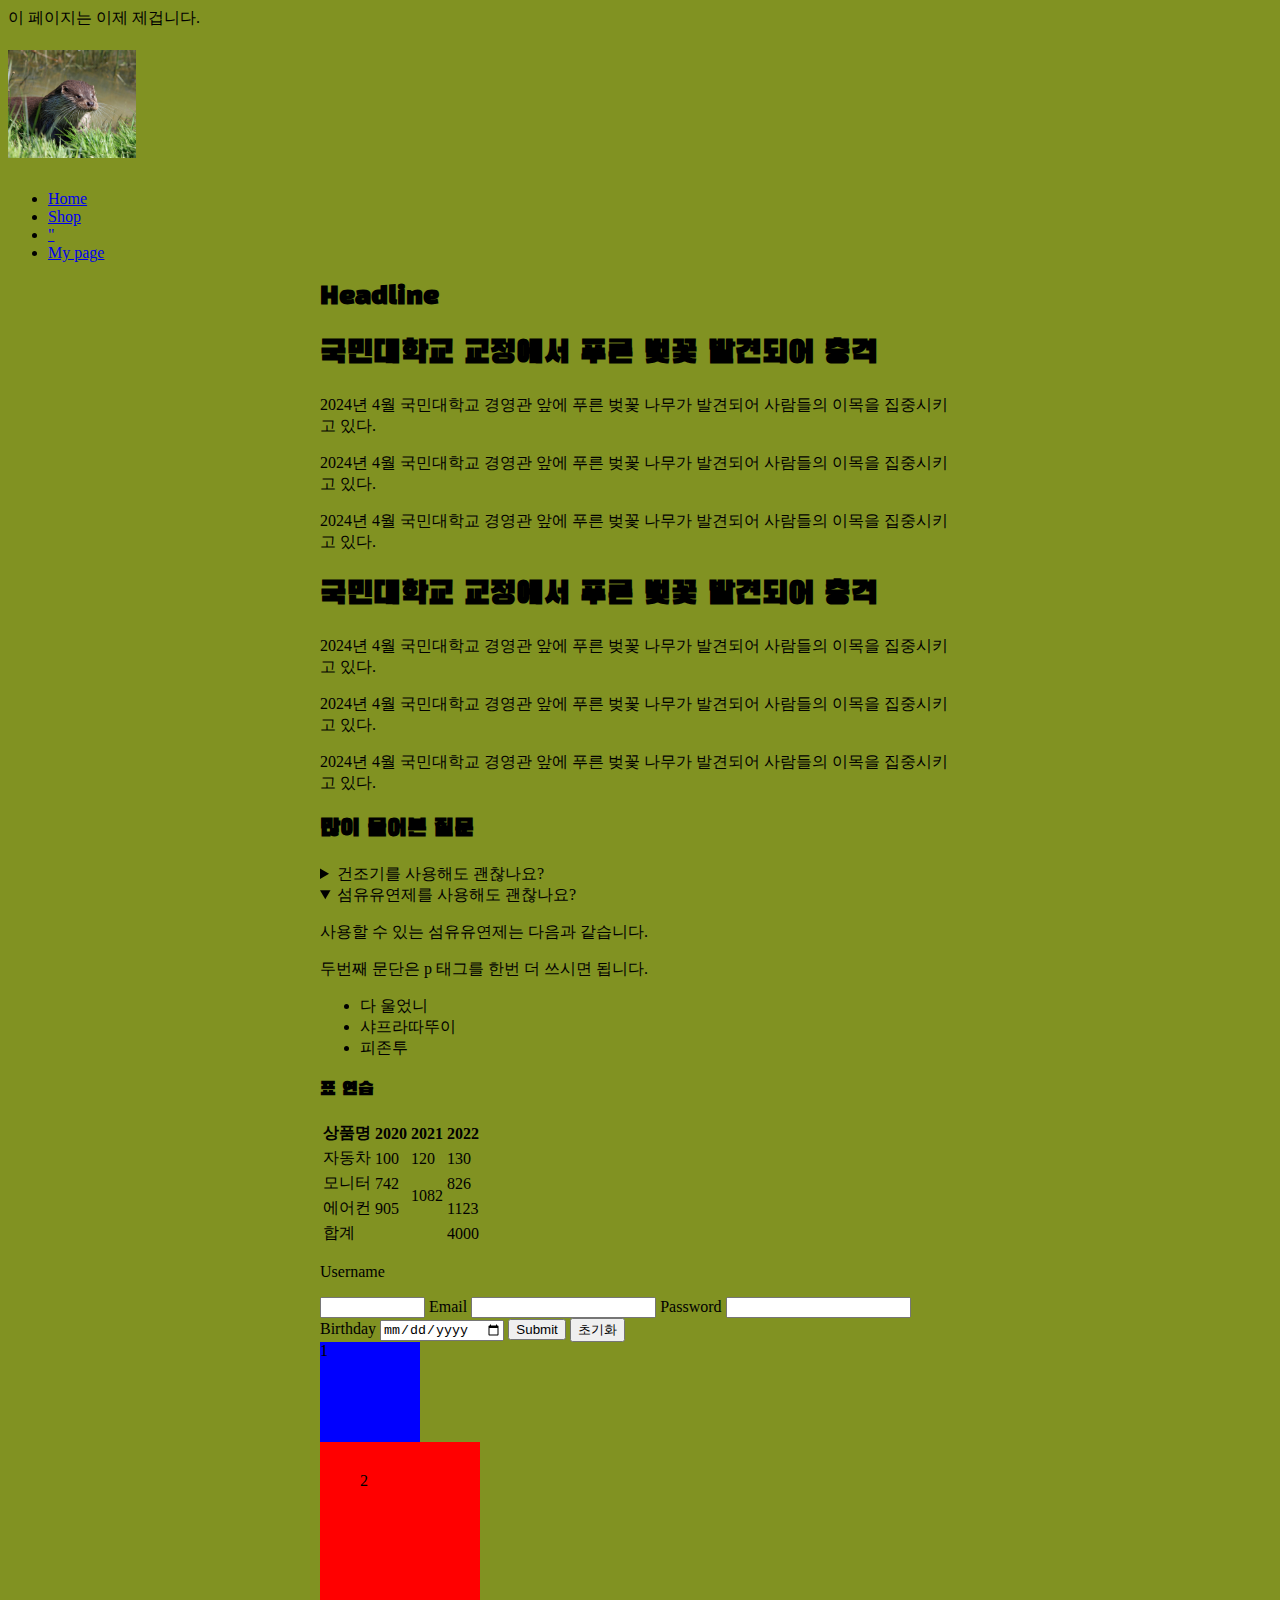
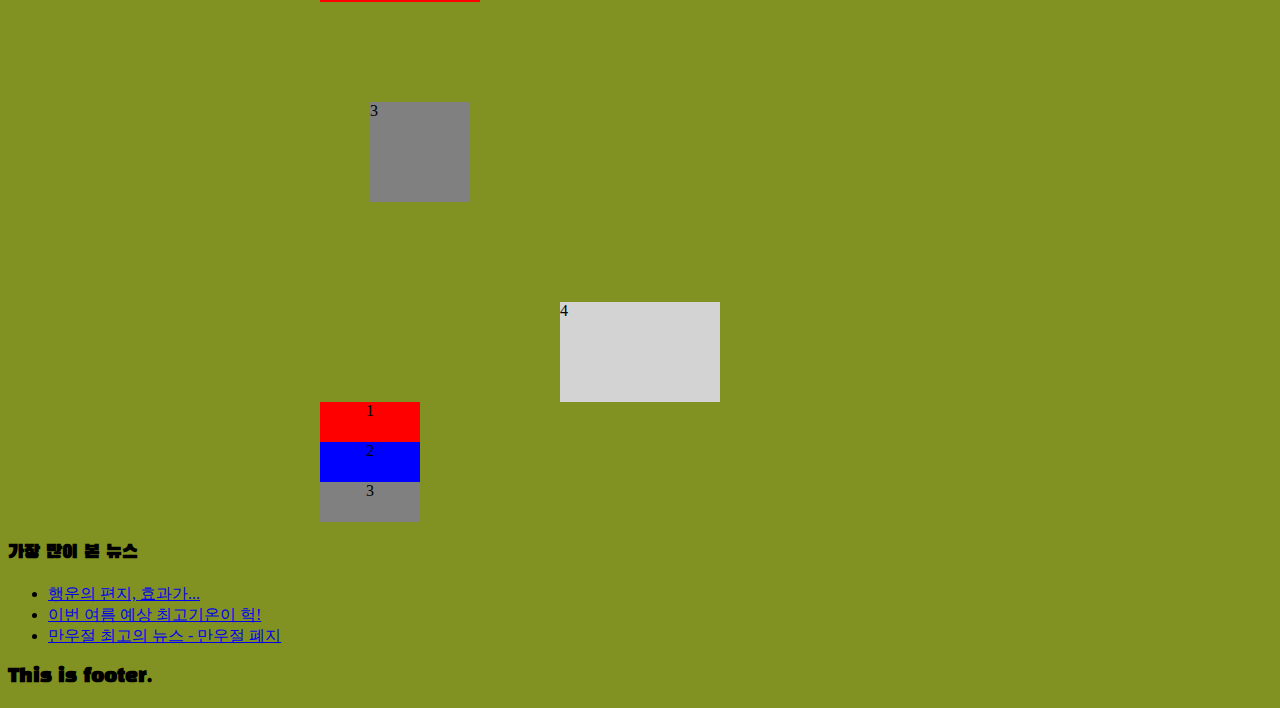
<file: index.html>
<!DOCTYPE html>
<html lang="ko">
  <head>
    <meta charset="utf-8">
    <meta name="viewport" content="width=device-width, initial-scale=1.0">

    <!-- css, js files -->
    <link href="style.css" rel="stylesheet" type="text/css">
    <style>
      body {
        background-color: #299851;
      }
    </style>
    <link rel="preconnect" href="https://fonts.googleapis.com">
    <link rel="preconnect" href="https://fonts.gstatic.com" crossorigin>
    <link href="https://fonts.googleapis.com/css2?family=Black+Han+Sans&display=swap" rel="stylesheet">
    <script src="script.js"></script>
  </head>
  <body style="background-color: #819222;">
    <header>
      <div id="main-logo">
        <h1>
          <img src="otter.jpg" width="128"/>
        </h1>
      </div>
      <nav>
        <ul>
          <li><a href="/">Home</a></li>
          <li><a href="html_pratice.html">Shop</a></li>
          <li><a href="best_practice.html">"</li>
          <li><a href="https://www.google.com/" target="_blank">My page</a></li>
        </ul>
      </nav>
    </header>
    <main style="width:640px; margin: 0 auto;">
      <section>
        <h2>Headline</h2>
        <article id="article1">
          <h1>국민대학교 교정에서 푸른 벚꽃 발견되어 충격</h1>
          <p>2024년 4월 국민대학교 경영관 앞에 푸른 벚꽃 나무가 발견되어 사람들의 이목을 집중시키고 있다.</p>
          <p>2024년 4월 국민대학교 경영관 앞에 푸른 벚꽃 나무가 발견되어 사람들의 이목을 집중시키고 있다.</p>
          <p>2024년 4월 국민대학교 경영관 앞에 푸른 벚꽃 나무가 발견되어 사람들의 이목을 집중시키고 있다.</p>
        </article>
        <article id="article2">
          <h1>국민대학교 교정에서 푸른 벚꽃 발견되어 충격</h1>
          <p>2024년 4월 국민대학교 경영관 앞에 푸른 벚꽃 나무가 발견되어 사람들의 이목을 집중시키고 있다.</p>
          <p>2024년 4월 국민대학교 경영관 앞에 푸른 벚꽃 나무가 발견되어 사람들의 이목을 집중시키고 있다.</p>
          <p>2024년 4월 국민대학교 경영관 앞에 푸른 벚꽃 나무가 발견되어 사람들의 이목을 집중시키고 있다.</p>
        </article>
      </section>
      
      <section>
        <h2>많이 물어본 질문</h2>
        <details>
          <summary>건조기를 사용해도 괜찮나요?</summary>
          <p>해당 의류는 고온의 조건에서 변형이 일어날 수 있습니다.</p>
        </details>
        <details open>
          <summary>섬유유연제를 사용해도 괜찮나요?</summary>
          <p>사용할 수 있는 섬유유연제는 다음과 같습니다.</p>
          <p>두번째 문단은 p 태그를 한번 더 쓰시면 됩니다.</p>
          <ul>
            <li>다 울었니</li>
            <li>샤프라따뚜이</li>
            <li>피존투</li>
          </ul>
        </details>
      </section>
      <section>
        <h3>표 연습</h3>
        <table>
          <thead>
            <tr>
              <th>상품명</th>
              <th>2020</th>
              <th>2021</th>
              <th>2022</th>
            </tr>
          </thead>
          <tbody>
            <tr>
              <td>자동차</td>
              <td>100</td>
              <td>120</td>
              <td>130</td>
            </tr>
            <tr>
              <td>모니터</td>
              <td>742</td>
              <td rowspan="2">1082</td>
              <td>826</td>
            </tr>
            <tr>
              <td>에어컨</td>
              <td>905</td>
              <td>1123</td>
            </tr>
          </tbody>
          <tfoot>
            <tr>
              <td colspan="3">합계</td>
              <td>4000</td>
            </tr>
          </tfoot>
        </table>
      </section>
      <!-- form interaction -->
      <section>
        <form action="/signup" method="POST">
          <p>Username</p>
          <input list="names" name="username" type="text" maxlength="10" size="10">
          <datalist id="names">
            <option value="JohnDoe"></option>
            <option value="JaneDoe"></option>
            <option value="SeokdoMah"></option>
          </datalist>
          
          <label for="u-email">Email</label>
          <input id="u-email" name="email" type="email">
          <label for="u-pw">Password</label>
          <input id="u-pw" name="password" type="password">
          <label for="u-birth">Birthday</label>
          <input id="u-birth" name="birthday" type="date">
          <input type="submit">
          <button type="reset">초기화</button>
        </form>
      </section>

      <style>
        .div-square {
          width: 100px;
          height: 100px;
        }
        .sq-pd {
          /* padding: 10px; */
          /* padding: 10px 20px; */
          /* padding: 10px 20px 30px; */
          padding: 10px 20px 30px 40px;
          padding-top: 30px;
        }
        .sq-mg {
          margin: 100px 50px;
        }
        .div-center {
          margin: 0px auto;
          width: 25%;
        }
      </style>
      <section>
        <div class="div-square" style="background-color: blue;">1</div>
        <div class="div-square sq-pd" style="background-color: red;">2</div>
        <div class="div-square sq-mg" style="background-color: gray;">3</div>
        <div class="div-square div-center" style="background-color: lightgray;">4</div>
      </section>
      <style>
      .flex-container {
      display: flex;
      width: 295px;
      height: 120px;
      /*
      flex-direction: row;
      flex-wrap: nowrap;
      */
      flex-flow: column nowrap;
      }
      .flex-box {width: 100px; height:100px; text-align:center;} 
      .bg-red {background-color: red;}
      .bg-blue {background-color: blue;}
      .bg-gray {background-color: gray;} </style>
      <section class="flex-container">
      <article class="flex-box bg-red">1</article>
      <article class="flex-box bg-blue">2</article>
      <article class="flex-box bg-gray">3</article>
      </section>
    </main>
    
    <aside>
      <h3>가장 많이 본 뉴스</h3>
      <ul>
        <!--id: 요소에 이름달기(unique) class: 스타일 속성 활용을 위한 이름-->
        <li><a href="#article1">행운의 편지, 효과가...</a></li>
        <li><a href="#article2">이번 여름 예상 최고기온이 헉!</a></li>
        <li><a href="#article1">만우절 최고의 뉴스 - 만우절 폐지</a></li>
      </ul>
    </aside>
    
    <footer>
      <h3>This is footer.</h3>
    </footer>
    
  </body>
</html>
</file>
<file: style.css>
body {
  background-color: #941111;
}
/* 글꼴설정 */
h1, h2, h3, h4, h5, h6 {
  font-family: "Black Han Sans", sans-serif;
}
</file>
